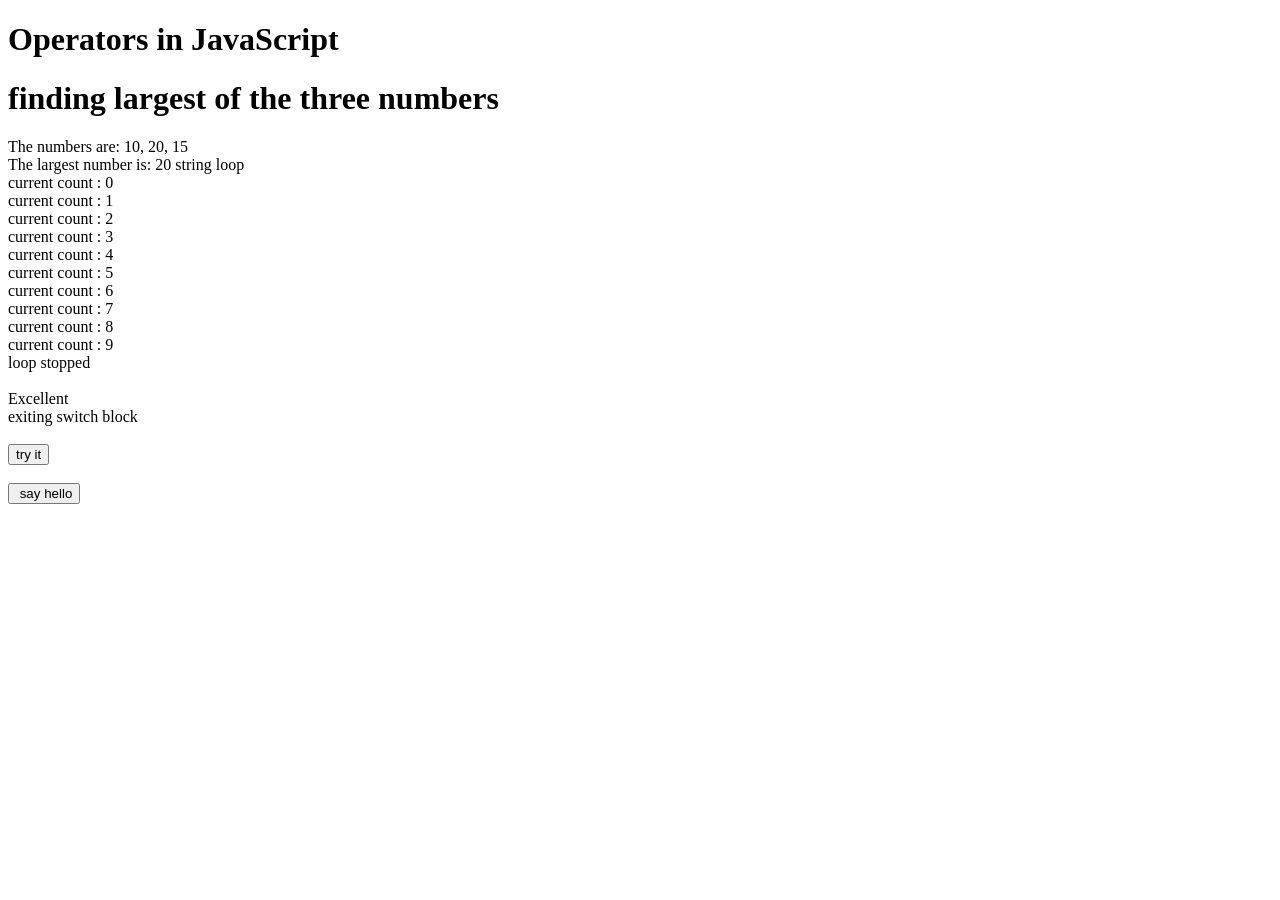
<file: index.html>
<!DOCTYPE html>
<html lang="en">
<head>
    <meta charset="UTF-8">
    <meta name="viewport" content="width=device-width, initial-scale=1.0">
    <title>JAVA SCRIPT</title>
</head>
<body>



    <script src="javascript.js"></script>

  <!--operators-->

  <h1>Operators in JavaScript</h1>
  <script src="javascript.js"></script>



  <!--ternary operator-->

  <h1>finding largest of the three numbers </h1>
    <script>
        var a = 10;
        var b = 20;
        var c = 15;
        document.write("The numbers are: " + a + ", " + b + ", " + c + "<br>");

        document.write("The largest number is: " + (a > b ? (a > c ? a : c) : (b > c ? b : c)));
    </script>






    <script type="text/javascript">
        var count ;
        document.write("string loop" + "<br>");
        for (count = 0; count < 10; count++) {
            document.write("current count : " + count );
            document.write("<br>");
        }
        document.write("loop stopped</br></br>");

    </script>
     <!--for in loop-->
     
     
    <script type="text/javascript">
        const person = {
            name: "ajay",
            lname:"singh",
            age: 25,
        };
        
        for (let x in person) {
            console.log(  "personal details " +x + ": " + person[x]);
            
        }
       </script> 
       <!--switch-->
    <script type="text/javascript">
        var grade = 'A';
        switch (grade) {
            case 'A':
                document.write("Excellent</br>");
                break;
            case 'B':
                document.write("Good");
                break;
            case 'C':
                document.write("Fair");
                break;
            case 'D':
                document.write("Poor");
                break;
            case 'F':
                document.write("Fail");
                break;
            default:
                document.write("Invalid grade</br>");
        }
        document.write("exiting switch block </br></br>" );
    </script>  
    
    <!--function-->
    <script>
        function myFunction() {
          alert("Hello World!");
        }

      </script>  
      <button onclick="myFunction()">try it </button>
      <br><br>
    <script> 
        function sayhello(name , age ) {
          alert("Hello " + name + " , " + " so you are " + age + " years old!");
        }
    </script>
      <form>
        <input type="button" onclick = " sayhello('Zara',7)" value = " say hello">
      </form>
      <!--normal function-->
    <script>
        function add (a, b) {
        console.log(a + b);

      }
      add(3,7);
    </script>
      <!--arrow function-->
    <script>
        const add = (a, b) => {
          console.log(a + b);
        }
        add(3, 7);
    </script>
      <!--object is collection of anything-->
       
    <script type="text/javascript">
      var Person = {
          name: "John",
          age: 30,
          isMarried: true,

          address : {
            street : 'vijay nagar',

            flatno : 201
          }
      };
      console.log(Person); // Output: John
    </script>
    <script type="text/javascript">
      var myinfo = new Array();
      myinfo[0] = 'ajay' ;
    </script>

      
</body>
</html>
</file>
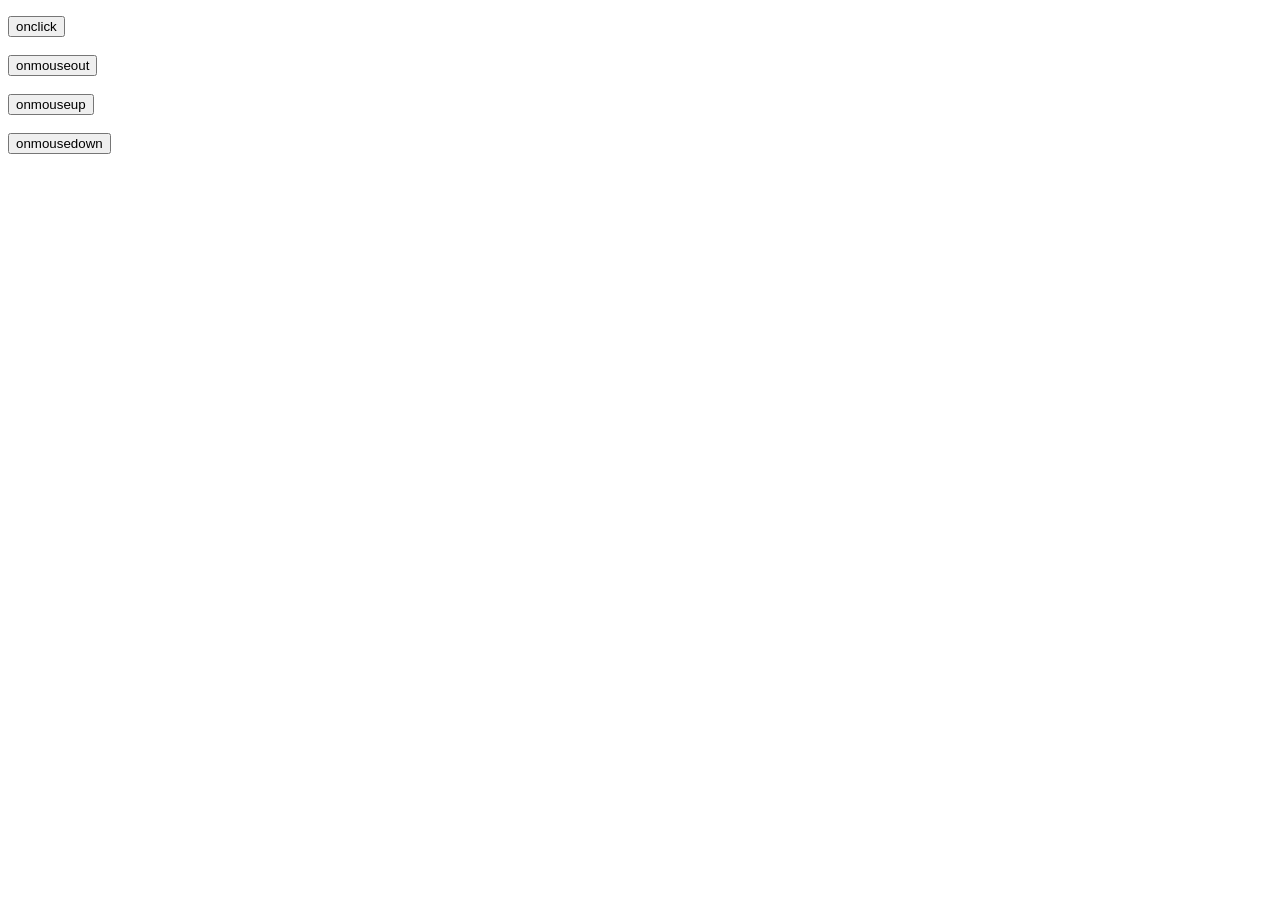
<file: DOM/index.html>
<!DOCTYPE html>
<html lang="en">
<head>
  <meta charset="UTF-8">
  <meta name="viewport" content="width=device-width, initial-scale=1.0">
  <title>Document</title>
</head>
<body>
    <!-- <p id="p1"></p>
    <p id="p1"></p> -->

    <p class="p1" id="q1"></p>

    <div id="d"></div>

    <button onclick="onClick()">onclick</button>
        <br><br>
    <button onmouseout="onMouseOut()">onmouseout</button>
       <br><br>
    <button onmouseup="onMouseUp()">onmouseup</button>
        <br><br>
    <button onmousedown="onMouseDown()">onmousedown</button>
        <br><br>
    


   <script src="script.js"> </script>
  
   <script>
    var text='{"employes":['+
      '{"name":"John", "age":30, "city":"New York"},'+
      '{"name":"Anna", "age":22, "city":"London"},'+
      '{"name":"Peter", "age":40, "city":"Paris"}]}'; 

      obj = JSON.parse(text);
      document.getElementById("demo").innerHTML=obj.employes[1].name + " " + obj.employes[1].city;




   </script>



</body>
</html>
</file>
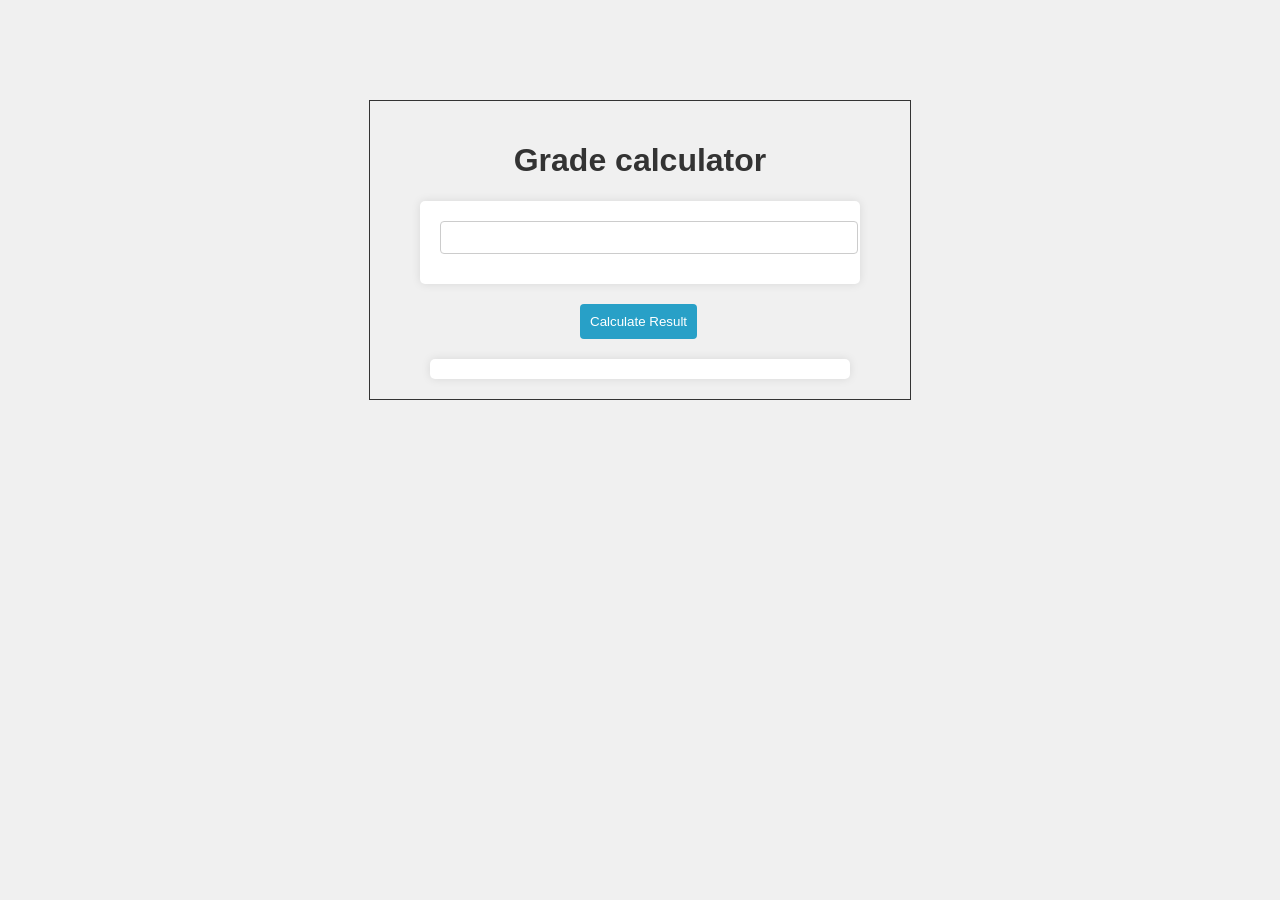
<file: experiment1/index.html>
<!DOCTYPE html>
<html lang="en">
<head>
    <meta charset="UTF-8">
    <meta name="viewport" content="width=device-width, initial-scale=1.0">
    <link rel="stylesheet" href="style.css">
    <title>Experiment 1</title>
</head>
<body>
    <h1>Grade calculator</h1>
    <form action="#">
        <input type="number" 
               id="subjects" >      
    </form>
    <button onclick = "calculateResult()">Calculate Result</button>
    <div id="result"></div>
    <script src="script.js"></script>
</body>
</html>
</file>
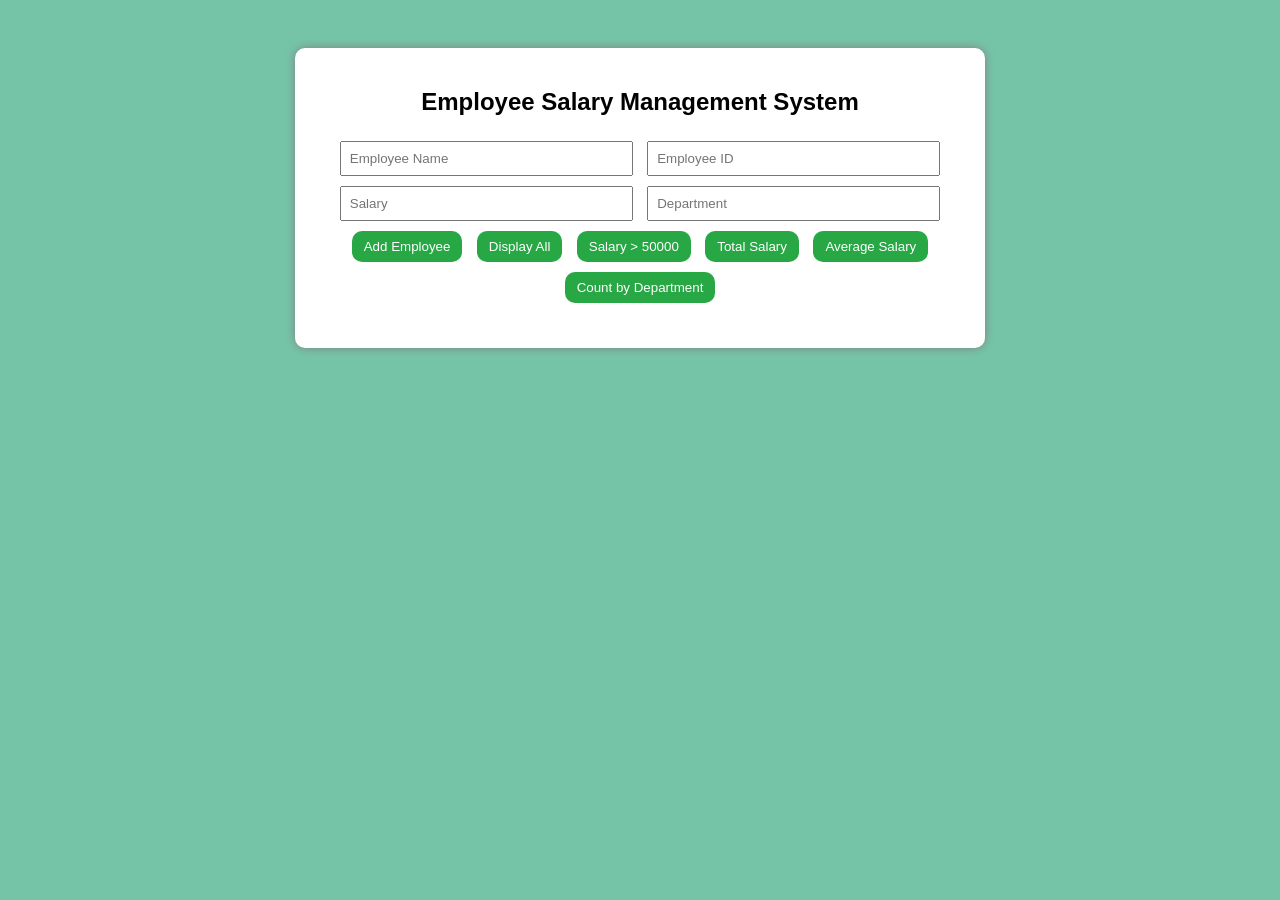
<file: experiment2/index.html>
<!DOCTYPE html>
<html>
<head>
    <title>Employee Salary Management</title>
    <link rel="stylesheet" href="style.css">
</head>
<body>
<div class="container">
    <div class="flex">
    <h2>Employee Salary Management System</h2>
    <input type="text" id="name" placeholder="Employee Name">
    <input type="text" id="empId" placeholder="Employee ID">
    <input type="number" id="salary" placeholder="Salary">
    <input type="text" id="dept" placeholder="Department">
    <button onclick="addEmployee()">Add Employee</button>
    <button onclick="displayEmployees()">Display All</button>
    <button onclick="filterSalary()">Salary > 50000</button>
    <button onclick="totalSalary()">Total Salary</button>
    <button onclick="averageSalary()">Average Salary</button>
    <button onclick="countDepartment()">Count by Department</button>
    <div id="output"></div>
    </div>
</div>
<script src="script.js"></script>
</body>
</html>
</file>
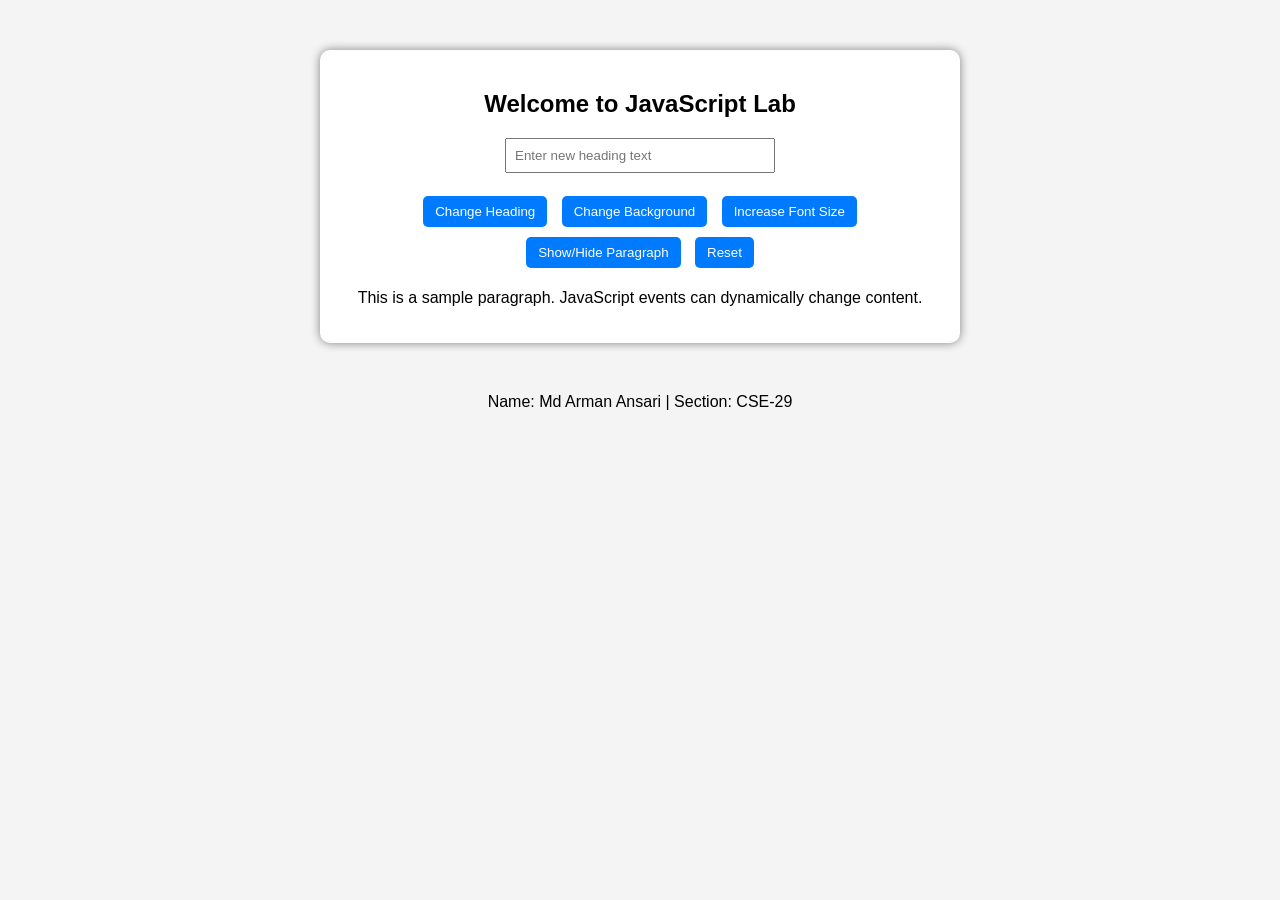
<file: experiment3/index.html>
<!DOCTYPE html>
<html lang="en">
<head>
    <meta charset="UTF-8">
    <meta name="viewport" content="width=device-width, initial-scale=1.0">
    <title>DOM events</title>
    <link rel="stylesheet" href="./style.css">
</head>
<body>
  
 <div class="container">
    <h2 id="mainHeading">Welcome to JavaScript Lab</h2>

    <input type="text" id="userInput" placeholder="Enter new heading text">

    <br><br>

    <button id="changeTextBtn">Change Heading</button>
    <button id="bgColorBtn">Change Background</button>
    <button id="fontSizeBtn">Increase Font Size</button>
    <button id="toggleBtn">Show/Hide Paragraph</button>
    <button id="resetBtn">Reset</button>

    <p id="paragraph">
        This is a sample paragraph. JavaScript events can dynamically change content.
    </p>

</div>

    <script src="./script.js"></script>

    <p id="studentInfo">
    Name: Md Arman Ansari | Section: CSE-29
</p>
</body>
</html>
</file>
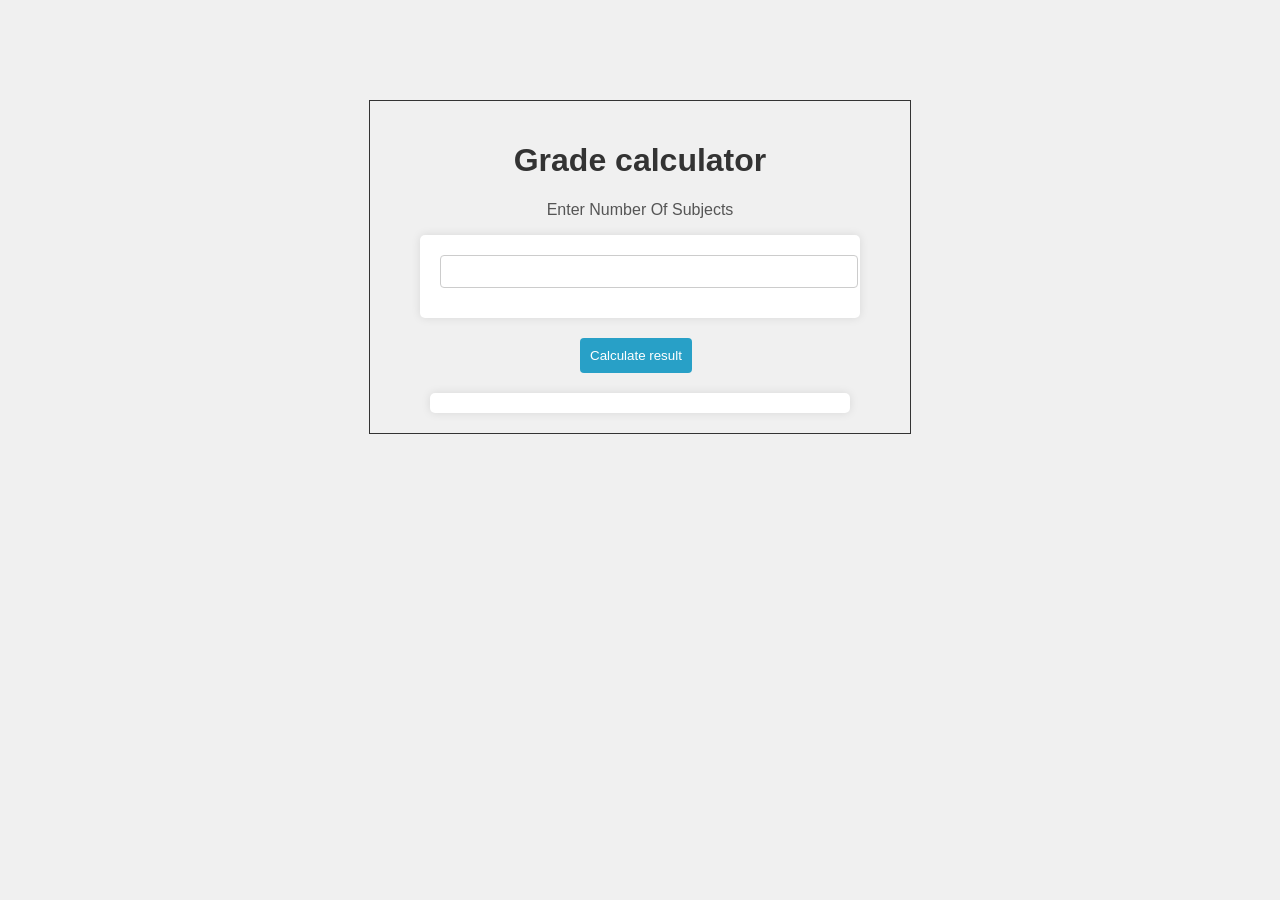
<file: experiment1/exp1.html>
<!DOCTYPE html>
<html lang="en">
<head>
  <meta charset="UTF-8">
  <meta name="viewport" content="width=device-width, initial-scale=1.0">
  <title>Grade Calculator</title>
  <link rel="stylesheet" href="exp1.css">
</head>
<body>
  
  <h1>Grade calculator</h1>
  <p>Enter Number Of Subjects</p>
  <form action="#">
    <input type="number" id="subjects">
  </form>
  <button onclick="CalculateResult()">Calculate result</button>
  <div id="result"></div>


  <script src="exp1.js"></script>

</body>
</html>
</file>
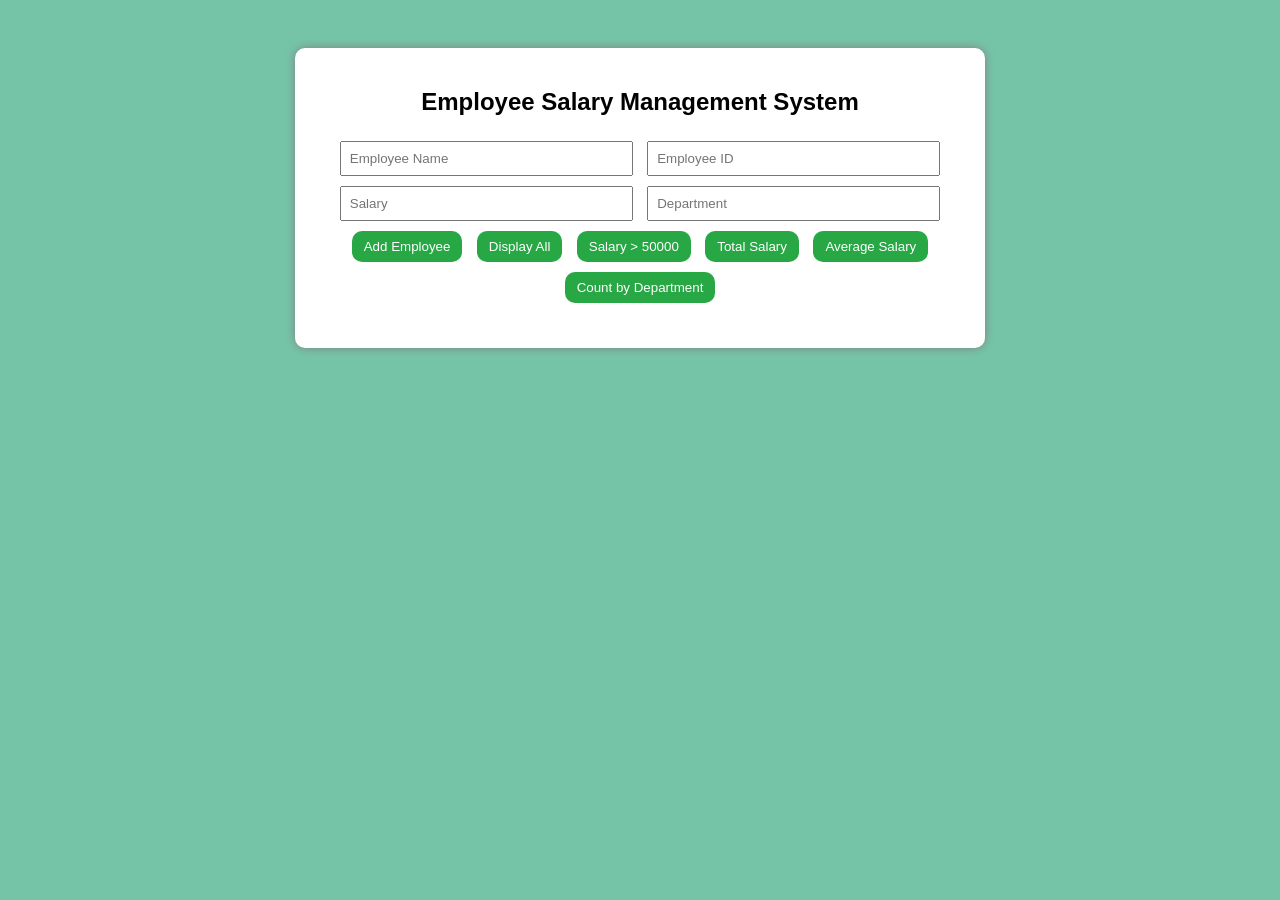
<file: experiment2/exp2.html>
<!DOCTYPE html>
<html>
<head>
    <title>Employee Salary Management</title>
    <link rel="stylesheet" href="exp2.css">
</head>
<body>
<div class="container">
    <div class="flex">
    <h2>Employee Salary Management System</h2>
    <input type="text" id="name" placeholder="Employee Name">
    <input type="text" id="empId" placeholder="Employee ID">
    <input type="number" id="salary" placeholder="Salary">
    <input type="text" id="dept" placeholder="Department">
    <button onclick="addEmployee()">Add Employee</button>
    <button onclick="displayEmployees()">Display All</button>
    <button onclick="filterSalary()">Salary > 50000</button>
    <button onclick="totalSalary()">Total Salary</button>
    <button onclick="averageSalary()">Average Salary</button>
    <button onclick="countDepartment()">Count by Department</button>
    <div id="output"></div>
    </div>
</div>
<script src="exp2.js"></script>
</body>
</html>
</file>
<file: experiment1/style.css>
body {
    font-family: Arial, sans-serif;
    margin: 0 auto;
    padding: 20px;
    background-color: #f0f0f0;
    align-items: center;
    border: #333 solid 1px;
    display: block;    
    width: 500px;    
    margin-top: 100px;  
}

h1 {
    color: #333;
    text-align: center;

}
p {
    color: #555;
    text-align: center;
}
form {
    background-color: #fff;
    padding: 20px;
    border-radius: 5px;
    box-shadow: 0 0 10px rgba(0, 0, 0, 0.1);
    max-width: 400px;
    margin: auto;
}

label {
    display: block;
    margin-bottom: 5px;
    color: #555;
}

input[type="number"] {
    width: 100%;
    padding: 8px;
    margin-bottom: 10px;
    border: 1px solid #ccc;
    border-radius: 4px;
}

button {
  
    padding: 10px;
    background-color: #28a0c7;
    color: white;
    border: none;
    border-radius: 4px;
    display: flex;
    margin: 20px ;
    margin-left: 190px;
    cursor: pointer;

    
}
button:hover {
    background-color: #218838;
}

#result {
    margin-top: 20px;
    padding: 10px;
    background-color: #fff;
    border-radius: 5px;
    box-shadow: 0 0 10px rgba(0, 0, 0, 0.1);
    text-align: center;
    width: 400px;
    margin: auto;
    align-items: center;
}
</file>
<file: experiment2/style.css>
body {
    font-family: Arial;
    background-color:rgb(117, 196, 168);
    text-align: center;
    display: flex;
    justify-content: center;
    justify-items: center;
    align-items: center;
}

.container {
    width: 650px;
    margin: 40px auto;
    padding: 20px;
    background: white;
    border-radius: 10px;
    box-shadow: 0 0 10px gray;
}
input {
    padding: 8px;
    margin: 5px;
    width:42% ;
}
button {
    padding: 8px 12px;
    margin: 5px;
    background-color: #28a745;
    color: white;
    border: none;
    border-radius: 10px;
    cursor: pointer;
    box-shadow: 5px;
}
button:hover {
    background-color: #1e7e34;
}
#output {
    margin-top: 20px;
    text-align: left;
}
</file>
<file: experiment3/style.css>
body {
    font-family: Arial;
    background-color: #f4f4f4;
    text-align: center;
}

.container {
    width: 600px;
    margin: 50px auto;
    padding: 20px;
    background: white;
    border-radius: 10px;
    box-shadow: 0 0 10px gray;
}

button {
    padding: 8px 12px;
    margin: 5px;
    background-color: #007bff;
    color: white;
    border: none;
    border-radius: 5px;
    cursor: pointer;
}

button:hover {
    background-color: #0056b3;
}

input {
    padding: 8px;
       width: 250px;
}
</file>
<file: experiment1/exp1.css>
body {
    font-family: Arial, sans-serif;
    margin: 0 auto;
    padding: 20px;
    background-color: #f0f0f0;
    align-items: center;
    border: #333 solid 1px;
    display: block;    
    width: 500px;    
    margin-top: 100px;  
}

h1 {
    color: #333;
    text-align: center;

}
p {
    color: #555;
    text-align: center;
}
form {
    background-color: #fff;
    padding: 20px;
    border-radius: 5px;
    box-shadow: 0 0 10px rgba(0, 0, 0, 0.1);
    max-width: 400px;
    margin: auto;
}

label {
    display: block;
    margin-bottom: 5px;
    color: #555;
}

input[type="number"] {
    width: 100%;
    padding: 8px;
    margin-bottom: 10px;
    border: 1px solid #ccc;
    border-radius: 4px;
}

button {
  
    padding: 10px;
    background-color: #28a0c7;
    color: white;
    border: none;
    border-radius: 4px;
    display: flex;
    margin: 20px ;
    margin-left: 190px;
    cursor: pointer;

    
}
button:hover {
    background-color: #218838;
}

#result {
    margin-top: 20px;
    padding: 10px;
    background-color: #fff;
    border-radius: 5px;
    box-shadow: 0 0 10px rgba(0, 0, 0, 0.1);
    text-align: center;
    width: 400px;
    margin: auto;
    align-items: center;
}
</file>
<file: experiment2/exp2.css>
body {
    font-family: Arial;
    background-color:rgb(117, 196, 168);
    text-align: center;
    display: flex;
    justify-content: center;
    justify-items: center;
    align-items: center;
}

.container {
    width: 650px;
    margin: 40px auto;
    padding: 20px;
    background: white;
    border-radius: 10px;
    box-shadow: 0 0 10px gray;
}
input {
    padding: 8px;
    margin: 5px;
    width:42% ;
}
button {
    padding: 8px 12px;
    margin: 5px;
    background-color: #28a745;
    color: white;
    border: none;
    border-radius: 10px;
    cursor: pointer;
    box-shadow: 5px;
}
button:hover {
    background-color: #1e7e34;
}
#output {
    margin-top: 20px;
    text-align: left;
}
</file>
